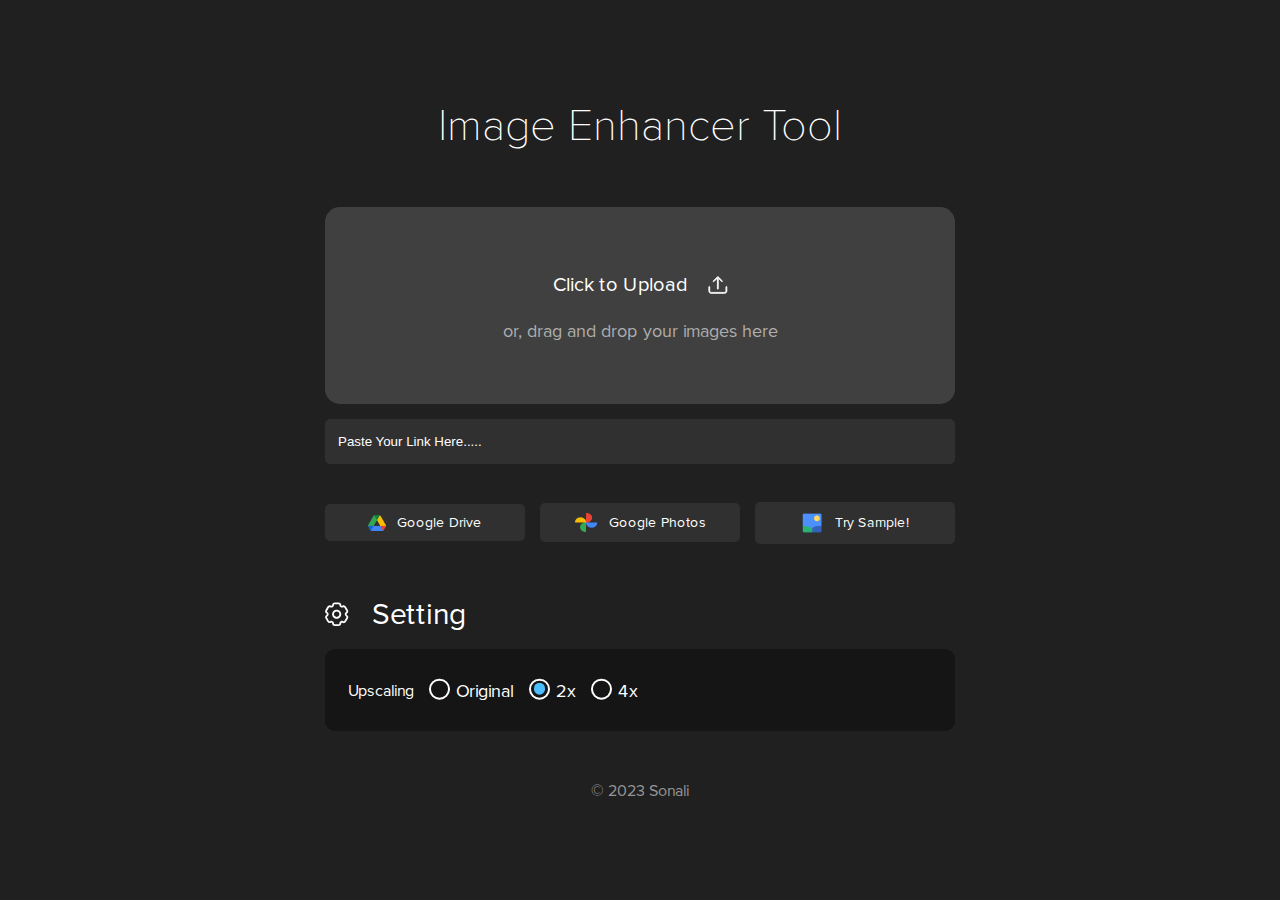
<file: Imagerise/Src/index.html>
<!DOCTYPE html>
<html lang="en">

<head>
    <meta charset="UTF-8">
    <meta http-equiv="X-UA-Compatible" content="IE=edge">
    <meta name="viewport" content="width=device-width, initial-scale=1.0">
    <title>Image Enhancer Tool</title>
    <link rel="stylesheet" href="./scss/main.css">
</head>

<body>
    <main class="file_upload">
        <section class="file_upload-container">
            <h1 class="file_upload-header">Image Enhancer Tool </h1>

            <div class="file_upload-body transition">
                <div class="file_upload-content">
                    <div class="file_upload-img">
                        <span class="file_upload-text">Click to Upload</span>
                        <div class="file_upload-icon">
                            <svg>
                                <use xlink:href="./assets/icons/icons.svg#upload-icon"></use>
                            </svg>
                        </div>
                    </div>
                    <p class="file_upload-drag">or, drag and drop your images here</p>
                </div>
                <span id="upload-btn" class="upload-btn upload"></span>
            </div>

            <input type="text" class="file_upload-inputsearch transition" placeholder="Paste Your Link Here.....">

            <div class="upload_type">
                <figure class="upload_type-link transition">
                    <img src="assets/images/google-drive.png" alt="google Drive">
                    <figcaption>Google Drive</figcaption>
                </figure>
                <figure class="upload_type-link transition">
                    <img src="./assets/images/google-photos.png" alt="google Drive">
                    <figcaption>Google Photos</figcaption>
                </figure>
                <figure class="upload_type-link transition">
                    <img src="./assets/images/gallery.png" alt="google Drive">
                    <figcaption>Try Sample!</figcaption>
                </figure>
            </div>

            <figure class="imagebox">
                <figcaption class="imagebox-caption">Sample Images</figcaption>
                <figure class="imagebox-popup">
                    <img src="./assets/images/Sample001.png" alt="sample001" class="upload-btn">
                    <img src="./assets/images/Sample002.png" alt="sample002" class="upload-btn">
                    <img src="./assets/images/Sample003.png" alt="sample003" class="upload-btn">
                    <img src="./assets/images/Sample004.png" alt="sample004" class="upload-btn">
                    <img src="./assets/images/Sample005.png" alt="sample005" class="upload-btn">
                </figure>
            </figure>

            <h2 class="upload_setting">
                <svg>
                    <use xlink:href="./assets/icons/icons.svg#settings"></use>
                </svg>
                <span>Setting</span>
            </h2>

            <div class="upscaling upscaling-noise-hidden" id="upscalingOption">
                <div class="upscaling-zoom image-enhancer-settings">
                    <span>Upscaling</span>                    
                    <div class="upscaling-zoom-form">
                        <label class="form-control">
                            <input type="radio" name="scaling" value="Original" id="scalingOrg" />
                            Original
                        </label>
                        <label class="form-control">
                            <input type="radio" name="scaling" value="2x" id="scaling2x" checked />
                            2x
                        </label>
                        <label class="form-control">
                            <input type="radio" name="scaling" value="4x" id="scaling4x" />
                            4x
                        </label>
                    </div>
                </div>
                <div class="upscaling-Noise image-enhancer-settings ">
                    <span>Noise Reduction</span>
                    <label class="switch">
                        <input type="checkbox" checked>
                        <span class="slider round"></span>
                    </label>
                </div>
            </div>

            <div class="right_reserved">
                <p>© 2023 Sonali </p>
            </div>
        </section>

        <!-- Form modal -->
        <!-- <section class="contact-form">
            <form action="#">
                <div class="contact-form-close">
                    <svg>
                        <use xlink:href="./assets/icons/icons.svg#cancel"></use>
                    </svg>
                </div>
                <label for="fname">First name*</label>
                <input type="text" name="fname">
                <label for="lname">Email*</label>
                <input type="text" name="email">
                <label for="lname">Contact Number</label>
                <input type="text" name="number">
                <label for="lname">Message*</label>
                <input type="text" name="message">
                <button value="submit">Submit</button>
            </form> 
          </section> -->
    </main>
    <script src="./js/main.js"></script>
    <script src="./js/modal.js"></script>
</body>

</html>
</file>
<file: Imagerise/Src/scss/main.css>
@charset "UTF-8";
/***
    The new CSS reset - version 1.8.4 (last updated 14.2.2023)
    GitHub page: https://github.com/elad2412/the-new-css-reset
***/
body {
  background: #202020;
  color: #ffffff;
}

/*
    Remove all the styles of the "User-Agent-Stylesheet", except for the 'display' property
    - The "symbol *" part is to solve Firefox SVG sprite bug
 */
*:where(:not(html, iframe, canvas, img, svg, video, audio, input, button):not(svg *, symbol *)) {
  all: unset;
  display: revert;
}

/* Preferred box-sizing value */
*,
*::before,
*::after {
  box-sizing: border-box;
}

/* Reapply the pointer cursor for anchor tags */
a, button {
  cursor: revert;
}

/* Remove list styles (bullets/numbers) */
ol, ul, menu {
  list-style: none;
}

/* For images to not be able to exceed their container */
img {
  max-width: 100%;
  display: block;
}

/* removes spacing between cells in tables */
table {
  border-collapse: collapse;
}

/* Safari - solving issue when using user-select:none on the <body> text input doesn't working */
input, textarea {
  -webkit-user-select: auto;
}

/* revert the 'white-space' property for textarea elements on Safari */
textarea {
  white-space: revert;
}

/* minimum style to allow to style meter element */
meter {
  -webkit-appearance: revert;
  -moz-appearance: revert;
       appearance: revert;
}

/* preformatted text - use only for this feature */
:where(pre) {
  all: revert;
}

/* reset default text opacity of input placeholder */
::-moz-placeholder {
  color: unset;
}
::placeholder {
  color: unset;
}

/* remove default dot (•) sign */
::marker {
  content: initial;
}

/* fix the feature of 'hidden' attribute.
   display:revert; revert to element instead of attribute */
:where([hidden]) {
  display: none;
}

/* revert for bug in Chromium browsers
   - fix for the content editable attribute will work properly.
   - webkit-user-select: auto; added for Safari in case of using user-select:none on wrapper element*/
:where([contenteditable]:not([contenteditable=false])) {
  -moz-user-modify: read-write;
  -webkit-user-modify: read-write;
  overflow-wrap: break-word;
  -webkit-line-break: after-white-space;
  -webkit-user-select: auto;
}

/* apply back the draggable feature - exist only in Chromium and Safari */
:where([draggable=true]) {
  -webkit-user-drag: element;
}

/* Revert Modal native behavior */
:where(dialog:modal) {
  all: revert;
}

@font-face {
  font-family: "ProximaNova-Thin";
  src: url("../assets/fonts/ProximaNova-Thin.woff2") format("woff2");
  font-display: swap;
}
@font-face {
  font-family: "ProximaNova-Regular";
  src: url("../assets/fonts/ProximaNova-Regular.woff2") format("woff2");
  font-display: swap;
}
@font-face {
  font-family: "ProximaNova-Bold";
  src: url("../assets/fonts/ProximaNova-Bold.woff2") format("woff2");
  font-display: swap;
}
body {
  font-family: "ProximaNova-Regular", Arial, Sans-Serif;
}

h1 {
  font-family: "ProximaNova-Thin", Arial, Sans-Serif;
}

h2 {
  font-family: "ProximaNova-Regular", Arial, Sans-Serif;
}

h3 {
  font-family: "ProximaNova-Bold", Arial, Sans-Serif;
  font-size: 18px;
}

/* Scroll*/
.scrollBar {
  overflow: auto;
  display: block;
}

::-webkit-scrollbar {
  height: 2px;
  width: 6px;
}

/* Track */
::-webkit-scrollbar-track {
  background: transparent;
}

/* Handle */
::-webkit-scrollbar-thumb {
  background: #404040;
  border-radius: 8px;
}

/* Handle on hover */
::-webkit-scrollbar-thumb:hover {
  background: #404040;
}

.image-enhancer-settings .form-control {
  font-size: 18px;
  font-weight: 400;
  display: grid;
  grid-template-columns: 1em auto;
  grid-gap: 0.5em;
  cursor: pointer;
}
.image-enhancer-settings .form-control:focus-within {
  color: #ffffff;
}
.image-enhancer-settings input[type=radio] {
  -webkit-appearance: none;
     -moz-appearance: none;
          appearance: none;
  margin: 0;
  font-size: 18px;
  color: currentColor;
  height: 1.15em;
  width: 1.15em;
  border: 2px solid currentColor;
  border-radius: 50%;
  transform: translateY(-0.075em);
  display: grid;
  place-content: center;
  cursor: pointer;
}
.image-enhancer-settings input[type=radio]:before {
  content: "";
  height: 0.65em;
  width: 0.65em;
  border-radius: 50%;
  transform: scale(0);
  transition: 120ms transform ease-in-out;
  box-shadow: inset 1em 1em #4cbeff;
}
.image-enhancer-settings input[type=radio]:checked:before {
  transform: scale(1);
}

.image-enhancer-settings .switch {
  position: relative;
  display: inline-block;
  height: 22px;
  width: 40px;
}
.image-enhancer-settings .switch input {
  opacity: 0;
  height: 0;
  width: 0;
}
.image-enhancer-settings .slider {
  position: absolute;
  left: 0;
  top: 0;
  bottom: 0;
  right: 0;
  cursor: pointer;
  background: rgba(255, 255, 255, 0.7);
  transition: 0.4s;
}
.image-enhancer-settings .slider.round {
  border-radius: 34px;
}
.image-enhancer-settings .slider.round:before {
  border-radius: 50%;
}
.image-enhancer-settings .slider:before {
  position: absolute;
  left: 4px;
  bottom: 4px;
  content: "";
  height: 15px;
  width: 15px;
  background-color: #ffffff;
  transition: 0.4s;
}
.image-enhancer-settings input:checked + .slider {
  background-color: #4cbeff;
}
.image-enhancer-settings input:checked + .slider:before {
  transform: translateX(17px);
}
.image-enhancer-settings input:focus + .slider {
  box-shadow: 0 0 1px #4cbeff;
}

/* The loading Class */
.loading {
  position: relative;
  background: #2e2e2e;
  border-radius: 10px;
}
.loading:after {
  content: "";
  display: block;
  position: absolute;
  height: 100%;
  width: 100%;
  border-radius: 10px;
  transform: translateX(-100%);
  background: linear-gradient(270deg, rgba(0, 0, 0, 0) -21.95%, rgba(134, 134, 134, 0.381971) 36.38%, rgba(103, 103, 103, 0) 84.15%);
  /* Adding animation */
  animation: loading 1.5s infinite;
}

/* Loading Animation */
@keyframes loading {
  100% {
    transform: translateX(100%);
  }
}
.contact-form form {
  height: 100%;
  width: 100%;
  background: #2e2e2e;
  color: #ffffff;
  padding: 60px;
  min-width: 660px;
  border-radius: 5px;
  position: relative;
}
.contact-form label {
  display: block;
  width: 100%;
  margin-bottom: 8px;
  font-size: 14px;
}
.contact-form input {
  display: block;
  margin-bottom: 20px;
  height: 45px;
  width: 100%;
  border-radius: 5px;
  outline: none;
  border: 1px solid #949494;
  padding-left: 10px;
  font-family: ProximaNova-Regular;
  font-size: 16px;
}
.contact-form button {
  background: #4cbeff;
  border-radius: 5px;
  border: none;
  font-size: 14px;
  padding: 13px 25px;
  width: 150px;
  cursor: pointer;
  font-family: ProximaNova-Bold;
  margin-top: 10px;
}
.contact-form button:hover {
  background: rgba(76, 190, 255, 0.8);
}
.contact-form-close {
  position: absolute;
  top: 20px;
  right: 20px;
  cursor: pointer;
}
.contact-form-close svg {
  width: 20px;
  height: 20px;
}

.file_upload {
  display: flex;
  justify-content: center;
  align-items: center;
  height: 100vh;
}
@media only screen and (max-width: 768px) {
  .file_upload {
    height: auto;
  }
}
.file_upload-container {
  max-width: 660px;
  width: 100%;
  padding: 20px 15px;
  margin: 0 auto;
}
@media only screen and (max-width: 480px) {
  .file_upload-container {
    max-width: 400px;
    padding: 0px 30px;
  }
}
.file_upload-header {
  font-size: 45px;
  color: #ffffff;
  padding-bottom: 54px;
  text-align: center;
}
@media only screen and (max-width: 480px) {
  .file_upload-header {
    padding: 30px 0px 30px 0px;
    font-size: 26px;
  }
}
.file_upload-body {
  display: grid;
  place-items: center;
  background: #404040;
  overflow: hidden;
  text-align: center;
  padding: 0px 15px;
  aspect-ratio: 16/5;
  border-radius: 15px;
  position: relative;
  border: 1px solid transparent;
}
@media only screen and (max-width: 480px) {
  .file_upload-body {
    height: 193px;
    width: 100%;
    padding: 0px 0px;
  }
}
.file_upload-body:hover {
  border-color: #ffffff;
  background-color: #4d4d4d;
}
.file_upload-img {
  display: flex;
  justify-content: center;
  align-items: center;
  padding-bottom: 10px;
}
.file_upload-icon svg {
  height: 20px;
  width: 20px;
  margin-top: 6px;
}
.file_upload-text {
  font-size: 20px;
  padding-right: 20px;
}
.file_upload-drag {
  padding-top: 10px;
  font-size: 18px;
  color: #adadad;
}
.file_upload .upload {
  position: absolute;
  top: 0;
  right: 0;
  margin: 0;
  padding: 0;
  font-size: 20px;
  cursor: pointer;
  opacity: 0;
  filter: alpha(opacity=0);
  height: 100%;
  width: 100%;
}
.file_upload-inputsearch {
  height: 45px;
  width: 100%;
  outline: none;
  background-color: #303030;
  border-radius: 5px;
  border: none;
  margin-top: 15px;
  color: #ffffff;
  padding-left: 13px;
}
.file_upload-inputsearch:focus {
  background-color: #ffffff;
  color: #303030;
}
.file_upload-inputsearch:hover {
  color: #ffffff;
  background-color: #4d4d4d;
}

.upload_type {
  width: 100%;
  display: flex;
  align-items: center;
  gap: 15px;
  margin-top: 38px;
}
@media only screen and (max-width: 480px) {
  .upload_type {
    display: flex;
    flex-direction: column;
    gap: 12px;
    margin-top: 28px;
    width: 100%;
  }
  .upload_type-link {
    width: 100%;
    display: flex;
    justify-content: center;
  }
}
.upload_type-link {
  cursor: pointer;
  padding: 10px 20px 10px 20px;
  border-radius: 5px;
  background-color: #303030;
  display: flex;
  justify-content: center;
  align-items: center;
  gap: 11px;
  flex-basis: 100%;
}
.upload_type-link figcaption {
  font-size: 14px;
}
.upload_type-link:hover {
  background-color: #4d4d4d;
}

.imagebox {
  width: 100%;
  background-color: #151515;
  border-radius: 10px;
  margin-top: 26px;
  max-height: 0;
  overflow: hidden;
  padding: 0;
  margin: 0;
  opacity: 0;
  transition: all 0.3s linear;
}
.imagebox-show {
  max-height: 300px;
  margin-top: 26px;
  padding: 25px 19px;
  opacity: 1;
}
.imagebox-caption {
  font-size: 16px;
  font-weight: 500;
}
.imagebox-popup {
  margin-top: 10px;
  display: flex;
  justify-content: space-between;
  gap: 10px;
}
.imagebox-popup img {
  cursor: pointer;
  border-radius: 20px;
}
@media only screen and (max-width: 480px) {
  .imagebox {
    padding: 15px 20px;
  }
  .imagebox-popup {
    display: grid;
    grid-template-columns: repeat(2, 1fr);
    grid-gap: 12px;
    place-items: center;
  }
  .imagebox-caption {
    text-align: center;
  }
}

.upload_setting {
  display: flex;
  justify-content: flex-start;
  align-items: center;
  gap: 12px;
  margin: 52px 0px 16px 0px;
}
@media only screen and (max-width: 480px) {
  .upload_setting {
    width: 100%;
    margin: 30px 0px 12px 0px;
  }
}
.upload_setting svg {
  height: 24px;
  width: 24px;
}
.upload_setting span {
  font-size: 30px;
  margin-left: 11px;
}

.upscaling {
  max-width: 100%;
  width: 100%;
  background: #151515;
  padding: 31px 37px 29px 23px;
  border-radius: 10px;
  display: flex;
  justify-content: space-between;
  align-items: center;
}
@media only screen and (max-width: 480px) {
  .upscaling {
    justify-content: center;
    flex-direction: column;
    gap: 12px;
    padding: 28px 17px 20px 25px;
  }
}
.upscaling.upscaling-noise-hidden .upscaling-Noise {
  display: none;
}
.upscaling-zoom {
  display: flex;
  justify-content: space-between;
  align-items: center;
  flex-wrap: wrap;
  gap: 15px;
}
@media only screen and (max-width: 480px) {
  .upscaling-zoom {
    width: 100%;
    display: flex;
    justify-content: space-between;
    align-items: center;
    flex-wrap: wrap;
    gap: 15px;
  }
}
.upscaling-zoom-form {
  display: flex;
  justify-content: space-between;
  align-items: center;
  gap: 15px;
}
@media only screen and (max-width: 480px) {
  .upscaling-zoom-form {
    display: flex;
    justify-content: space-between;
    align-items: center;
    flex-wrap: wrap;
    gap: 15px;
  }
}
.upscaling-title {
  font-size: 18px;
  font-weight: 700;
}
.upscaling-Noise {
  display: flex;
  gap: 12px;
}
@media only screen and (max-width: 480px) {
  .upscaling-Noise {
    width: 100%;
    margin-top: 26px;
  }
}

.right_reserved p {
  font-size: 16px;
  color: #949494;
  text-align: center;
  margin-top: 50px;
}
@media only screen and (max-width: 480px) {
  .right_reserved p {
    display: none;
  }
}

.image-enhancer-popup {
  position: fixed;
  left: 0;
  top: 0;
  background: #202020;
  height: 100vh;
  width: 100%;
  display: grid;
  grid-template-columns: 356px 3fr 356px;
  grid-gap: 40px;
  overflow: auto;
}
@media only screen and (max-width: 1440px) {
  .image-enhancer-popup {
    display: grid;
    grid-template-columns: 1fr 3fr 1fr;
    grid-gap: 40px;
  }
}
@media only screen and (max-width: 768px) {
  .image-enhancer-popup {
    grid-template-columns: 1fr;
    grid-gap: 10px;
  }
}
.image-enhancer-popup-gallery {
  display: flex;
  align-items: center;
  flex-wrap: wrap;
  flex-direction: column;
  justify-self: center;
}
.image-enhancer-popup-gallery-item {
  display: flex;
  align-items: center;
  flex-wrap: wrap;
  flex-direction: column;
  padding: 25px 30px 15px;
  background: #151515;
  margin-bottom: 50px;
  border-radius: 0px 0px 15px 15px;
  max-width: 765px;
}
@media only screen and (max-width: 1024px) {
  .image-enhancer-popup-gallery-item {
    padding: 0px 30px 20px 30px;
    margin-bottom: 30px;
    border-radius: 0px;
  }
}
.image-enhancer-popup-gallery-item > ul {
  display: flex;
  gap: 25px;
  overflow: auto;
  padding: 15px 0;
}
@media only screen and (max-width: 1024px) {
  .image-enhancer-popup-gallery-item > ul {
    padding: 20px 0;
  }
}
@media only screen and (max-width: 768px) {
  .image-enhancer-popup-gallery-item > ul {
    padding: 80px 0 10px 0;
  }
}
@media only screen and (max-width: 480px) {
  .image-enhancer-popup-gallery-item > ul {
    gap: 10px;
  }
}
.image-enhancer-popup-gallery-item > ul li {
  position: relative;
  flex: 0 0 calc((100% - 115px) / 5);
}
@media only screen and (max-width: 480px) {
  .image-enhancer-popup-gallery-item > ul li {
    flex: 0 0 calc((100% - 50px) / 3);
  }
}
.image-enhancer-popup-gallery-item > ul li .skeleton-img {
  height: 103px;
  width: 121px;
  border-radius: 10px;
  overflow: hidden;
}
.image-enhancer-popup-gallery-item > ul li .skeleton-bar {
  height: 3px;
  width: 100%;
  background: #2e2e2e;
  margin-top: 15px;
  border-radius: 10px;
}
.image-enhancer-popup-gallery-item > ul li img {
  aspect-ratio: 1/1;
  -o-object-fit: cover;
     object-fit: cover;
  border-radius: 10px;
}
@media only screen and (max-width: 768px) {
  .image-enhancer-popup-gallery-item > ul li img {
    aspect-ratio: 1.2/1;
  }
}
.image-enhancer-popup-gallery-item > ul li .remove svg {
  height: 27px;
  width: 27px;
  background: #4cbeff;
  border-radius: 50%;
  padding: 12px 6px;
  color: #202020;
  cursor: pointer;
  position: absolute;
  top: -14px;
  right: -14px;
}
.image-enhancer-popup-gallery-item > ul li .remove svg:hover {
  background: #ff1604;
}
@media only screen and (max-width: 768px) {
  .image-enhancer-popup-gallery-item > ul li .remove svg {
    top: -14px;
    right: -3px;
  }
}
.image-enhancer-popup-gallery figure {
  width: 100%;
}
@media only screen and (max-width: 768px) {
  .image-enhancer-popup-gallery figure {
    padding: 0 30px;
  }
}
.image-enhancer-popup-gallery .big-image {
  background: #303030;
  aspect-ratio: 16/5;
  border-radius: 8px;
  position: relative;
}
.image-enhancer-popup-gallery .big-image .skeleton-big-img {
  height: 100%;
  overflow: hidden;
}
.image-enhancer-popup-gallery .big-image img {
  min-width: 100%;
  min-height: 540px;
  -o-object-fit: contain;
     object-fit: contain;
}
@media only screen and (max-width: 768px) {
  .image-enhancer-popup-gallery .big-image img {
    min-height: auto;
  }
}
.image-enhancer-popup-gallery .big-image .image-scale {
  position: relative;
}
.image-enhancer-popup-gallery .big-image .image-scale ul {
  display: flex;
  justify-content: center;
  align-items: center;
  flex-wrap: wrap;
  position: absolute;
  left: 0;
  bottom: 30px;
  right: 0;
  opacity: 0.7;
}
@media only screen and (max-width: 480px) {
  .image-enhancer-popup-gallery .big-image .image-scale ul {
    bottom: 15px;
  }
}
.image-enhancer-popup-gallery .big-image .image-scale ul li {
  background: #151515;
  padding: 5px 12px;
  border: 1px solid #000;
}
.image-enhancer-popup-gallery .big-image .image-scale ul li svg {
  height: 13px;
  width: 13px;
  cursor: pointer;
}
.image-enhancer-popup-gallery .big-image .image-scale ul li:first-child {
  border-radius: 9px 0px 0px 9px;
  border-right: 0px;
}
.image-enhancer-popup-gallery .big-image .image-scale ul li:last-child {
  border-radius: 0px 9px 9px 0px;
  border-left: 0px;
}
.image-enhancer-popup-gallery .big-image .zoom-button {
  cursor: pointer;
  background-color: #151515;
  text-decoration: none;
  border-radius: 52px;
  height: 42px;
  position: absolute;
  top: 15px;
  right: 30px;
  display: inline-flex;
  align-items: center;
  opacity: 0.7;
  overflow: hidden;
  width: auto;
}
.image-enhancer-popup-gallery .big-image .zoom-button:hover .text {
  opacity: 1;
  margin-right: 0px;
}
.image-enhancer-popup-gallery .big-image .icon {
  padding-left: 10px;
  padding: 10px 14px;
  display: flex;
  align-items: center;
  background-color: #151515;
}
.image-enhancer-popup-gallery .big-image .icon svg {
  height: 12px;
  width: 12px;
}
.image-enhancer-popup-gallery .big-image .text {
  padding: 10px 0 10px 14px;
  font-size: 14px;
  white-space: nowrap;
  margin-right: -104px;
  opacity: 0;
  transition: margin-right 0.5s;
}
.image-enhancer-popup-gallery .image-info {
  width: 100%;
  display: grid;
  grid-template-columns: 1fr 1.5fr 1fr;
  padding: 36px 0;
}
@media only screen and (max-width: 1280px) {
  .image-enhancer-popup-gallery .image-info {
    display: grid;
    grid-template-columns: 1fr 1fr;
    font-size: 14px;
  }
}
@media only screen and (max-width: 1024px) {
  .image-enhancer-popup-gallery .image-info {
    padding: 0px;
    margin-top: 20px;
  }
}
@media only screen and (max-width: 768px) {
  .image-enhancer-popup-gallery .image-info {
    display: grid;
    grid-template-columns: 1fr 1.5fr 1fr;
  }
}
@media only screen and (max-width: 480px) {
  .image-enhancer-popup-gallery .image-info {
    display: grid;
    grid-template-columns: 1fr;
  }
}
.image-enhancer-popup-gallery .image-info-item {
  display: flex;
  align-items: center;
  flex-wrap: wrap;
  gap: 16px;
}
@media only screen and (max-width: 1440px) {
  .image-enhancer-popup-gallery .image-info-item {
    gap: 11px;
  }
}
.image-enhancer-popup-gallery .image-info-item:nth-child(2) {
  width: 100%;
  justify-content: center;
  border-right: 1px solid rgba(255, 255, 255, 0.2);
  border-left: 1px solid rgba(255, 255, 255, 0.2);
}
@media only screen and (max-width: 1280px) {
  .image-enhancer-popup-gallery .image-info-item:nth-child(2) {
    justify-content: end;
    border-right: 0px;
  }
}
@media only screen and (max-width: 768px) {
  .image-enhancer-popup-gallery .image-info-item:nth-child(2) {
    justify-content: center;
    border-right: 1px solid rgba(255, 255, 255, 0.2);
  }
}
@media only screen and (max-width: 480px) {
  .image-enhancer-popup-gallery .image-info-item:nth-child(2) {
    justify-content: start;
    border-right: 0px;
    border-left: 0px;
    border-radius: 0px 0px 10px 10px;
  }
}
.image-enhancer-popup-gallery .image-info-item:nth-child(3) {
  justify-self: end;
}
@media only screen and (max-width: 1280px) {
  .image-enhancer-popup-gallery .image-info-item:nth-child(3) {
    grid-column: 1/3;
  }
}
@media only screen and (max-width: 768px) {
  .image-enhancer-popup-gallery .image-info-item:nth-child(3) {
    grid-column: inherit;
  }
}
@media only screen and (max-width: 480px) {
  .image-enhancer-popup-gallery .image-info-item:nth-child(3) {
    padding: 0px;
    background: none;
  }
}
@media only screen and (max-width: 1024px) {
  .image-enhancer-popup-gallery .image-info-item {
    font-size: 12px;
  }
}
@media only screen and (max-width: 480px) {
  .image-enhancer-popup-gallery .image-info-item {
    width: 100%;
    padding: 18px 17px;
    background: #151515;
    border-top-left-radius: 10px;
    border-top-right-radius: 10px;
  }
}
.image-enhancer-popup-gallery .image-info-item .hghlt-text {
  color: #4cbeff;
}
.image-enhancer-popup-gallery .image-info-item .hghlt-text .block {
  display: block;
}
.image-enhancer-popup-gallery .image-info-item .nrml-text {
  display: block;
  font-family: ProximaNova-Regular;
  color: rgba(255, 255, 255, 0.8);
}
.image-enhancer-popup-gallery .image-info-item svg {
  height: 9px;
  width: 17px;
}
.image-enhancer-popup-gallery .image-info-item .tc {
  text-align: center;
}
.image-enhancer-popup-gallery .image-info .download-btn {
  display: flex;
  align-items: center;
  background: #4cbeff;
  border-radius: 5px;
  border: none;
  font-size: 14px;
  padding: 13px 25px;
  cursor: pointer;
  font-family: ProximaNova-Bold;
}
@media only screen and (max-width: 1280px) {
  .image-enhancer-popup-gallery .image-info .download-btn {
    margin-top: 20px;
  }
}
@media only screen and (max-width: 768px) {
  .image-enhancer-popup-gallery .image-info .download-btn {
    margin-top: 0px;
    font-size: 12px;
    padding: 13px 20px;
  }
}
@media only screen and (max-width: 480px) {
  .image-enhancer-popup-gallery .image-info .download-btn {
    margin-top: 20px;
  }
}
.image-enhancer-popup-gallery .image-info .download-btn svg {
  height: 16px;
  width: 15px;
  margin-left: 10px;
}
.image-enhancer-popup-gallery .image-info .download-btn:hover {
  background: rgba(76, 190, 255, 0.8);
}
.image-enhancer-box {
  width: 100%;
  align-self: center;
  background: #151515;
  border-radius: 10px 0px 0px 10px;
}
@media only screen and (max-width: 768px) {
  .image-enhancer-box {
    align-self: flex-end;
  }
}
.image-enhancer-box h3 {
  padding: 12px 20px;
  background: #4cbeff;
  border-radius: 10px 0px 0px 0px;
  color: #142630;
}
@media only screen and (max-width: 768px) {
  .image-enhancer-box h3 {
    border-radius: 0px;
    font-size: 16px;
  }
}
.image-enhancer-box .bd-tp {
  border-top: 1px solid #494949;
}
.image-enhancer-box-title {
  display: flex;
  align-items: center;
  flex-wrap: wrap;
  gap: 18px;
  padding: 26px 20px;
}
.image-enhancer-box-title span {
  font-family: ProximaNova-Bold;
  font-size: 18px;
}
@media only screen and (max-width: 768px) {
  .image-enhancer-box-title {
    display: none;
  }
}
@media only screen and (max-width: 1440px) {
  .image-enhancer-box-title.upscaling {
    align-items: normal;
    flex-direction: column;
  }
}

.transition {
  transition: all 0.5s ease;
}

.close {
  height: 67px;
  width: 67px;
  background: #4cbeff;
  border-radius: 50%;
  padding: 22px;
  color: #202020;
  cursor: pointer;
  margin: 40px 0 0 40px;
}
@media only screen and (max-width: 768px) {
  .close {
    margin: 0px;
    height: 36px;
    width: 36px;
    padding: 10px;
    position: absolute;
    top: 15px;
    right: 22px;
  }
}

.preview-modal {
  position: relative;
  height: 100vh;
  padding: 2% 10%;
  display: flex;
  justify-content: center;
  align-items: center;
}
.preview-modal img {
  max-width: 100%;
  max-height: 100%;
}
.preview-modal svg {
  position: absolute;
  top: 2%;
  right: 3%;
  margin: 0px;
}/*# sourceMappingURL=main.css.map */
</file>
